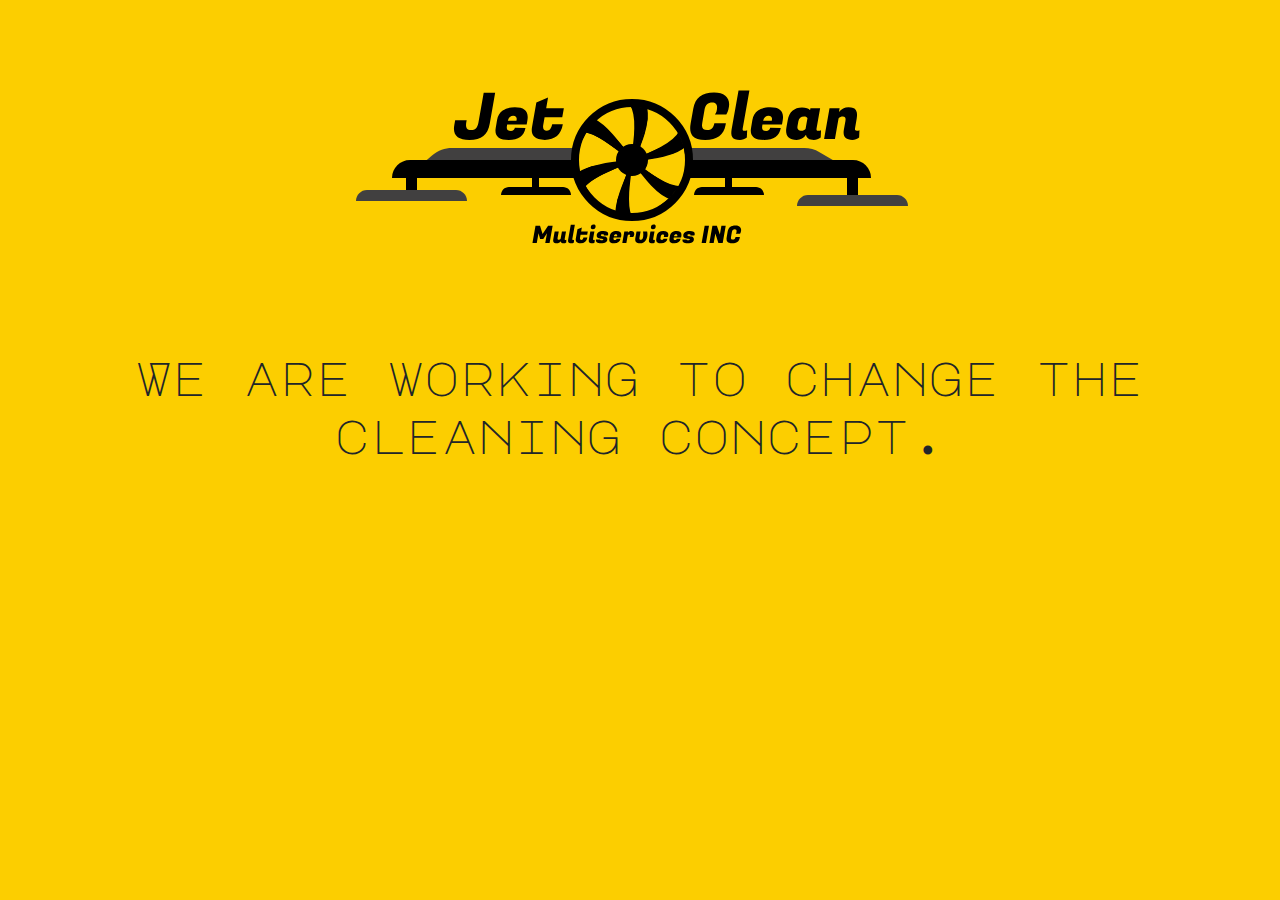
<file: indexddd.html>
<!DOCTYPE html>
<html lang="en">
<head>
    <meta charset="UTF-8">
    <link rel="stylesheet" href="https://stackpath.bootstrapcdn.com/bootstrap/4.3.1/css/bootstrap.min.css" integrity="sha384-ggOyR0iXCbMQv3Xipma34MD+dH/1fQ784/j6cY/iJTQUOhcWr7x9JvoRxT2MZw1T" crossorigin="anonymous">
    
    <link type="text/css" rel="stylesheet" href="fonts/style.css">
    <link id="currentTransitionStyle" type="text/css" rel="stylesheet" href="css/stop.css">
    <meta name="viewport" content="width=device-width, initial-scale=1.0">
    <title>Jet Clean Multiservices</title>
</head>
<body>
    <div class="container-fluid ">
        <div class="row justify-content-center m-5">
            <figure>
                <img src="img/jetClean.svg" class="img-fluid" alt="">
            </figure>
            <h1 class="text-center">We are working to change the cleaning concept.</h1>
        </div>

    </div>
</body>
</html>
</file>
<file: fonts/style.css>
@font-face {
  font-family: 'icomoon';
  src:  url('fonts/icomoon.eot?f1548q');
  src:  url('fonts/icomoon.eot?f1548q#iefix') format('embedded-opentype'),
    url('fonts/icomoon.ttf?f1548q') format('truetype'),
    url('fonts/icomoon.woff?f1548q') format('woff'),
    url('fonts/icomoon.svg?f1548q#icomoon') format('svg');
  font-weight: normal;
  font-style: normal;
  font-display: block;
}

[class^="icon-"], [class*=" icon-"] {
  /* use !important to prevent issues with browser extensions that change fonts */
  font-family: 'icomoon' !important;
  speak: never;
  font-style: normal;
  font-weight: normal;
  font-variant: normal;
  text-transform: none;
  line-height: 1;

  /* Better Font Rendering =========== */
  -webkit-font-smoothing: antialiased;
  -moz-osx-font-smoothing: grayscale;
}

.icon-paint-format:before {
  content: "\e90c";
}
.icon-phone:before {
  content: "\e942";
}
.icon-address-book:before {
  content: "\e944";
}
.icon-envelop:before {
  content: "\e945";
}
.icon-location:before {
  content: "\e947";
}
.icon-location2:before {
  content: "\e948";
}
.icon-compass:before {
  content: "\e949";
}
.icon-compass2:before {
  content: "\e94a";
}
.icon-map:before {
  content: "\e94b";
}
.icon-map2:before {
  content: "\e94c";
}
.icon-user-tie:before {
  content: "\e976";
}
.icon-wrench:before {
  content: "\e991";
}
.icon-cog:before {
  content: "\e994";
}
.icon-hammer:before {
  content: "\e996";
}
.icon-menu:before {
  content: "\e9bd";
}
.icon-question:before {
  content: "\ea09";
}
.icon-cross:before {
  content: "\ea0f";
}
.icon-facebook2:before {
  content: "\ea91";
}
.icon-instagram:before {
  content: "\ea92";
}
.icon-whatsapp:before {
  content: "\ea93";
}
</file>
<file: css/stop.css>
@font-face {
    font-family: "Raleway";
      src: url(../fonts/Raleway-VariableFont_wght.ttf) format("truetype");
}

@font-face {
    font-family: "Major";
      src: url(../fonts/MajorMonoDisplay-Regular.ttf) format("truetype");
}

body{
    background-color: #FCCE00;
}



h1{
    font-family: "Major";
    font-size: xxx-large;
}
</file>
